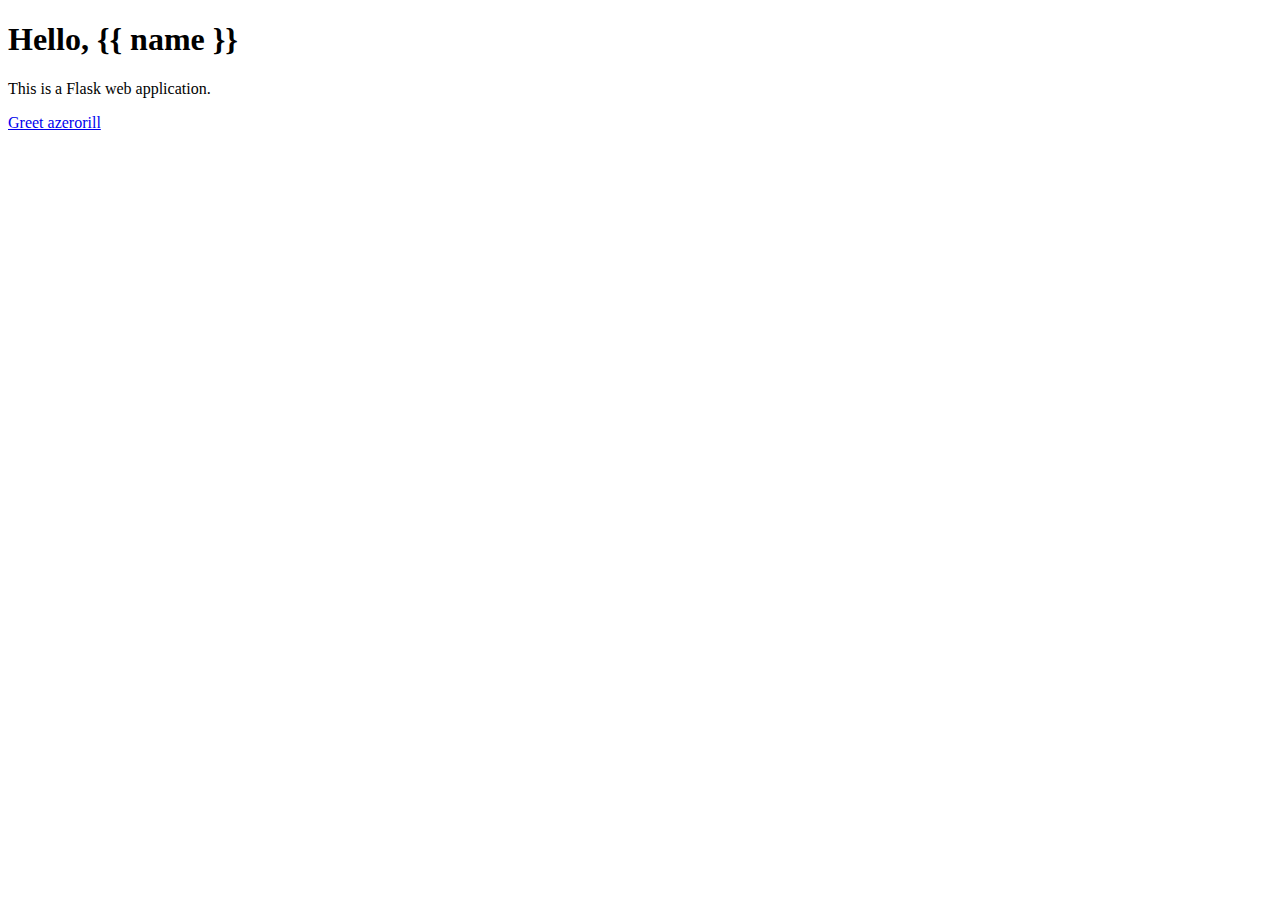
<file: Flask/templates/Flask.html>
<!DOCTYPE html>
<html>
<head>
    <title>Flask Web App</title>
</head>
<body>
    <h1>Hello, {{ name }}</h1>
    <p>This is a Flask web application.</p>
    <a href="/greet/azerorill">Greet azerorill</a>
</body>
</html>
</file>
